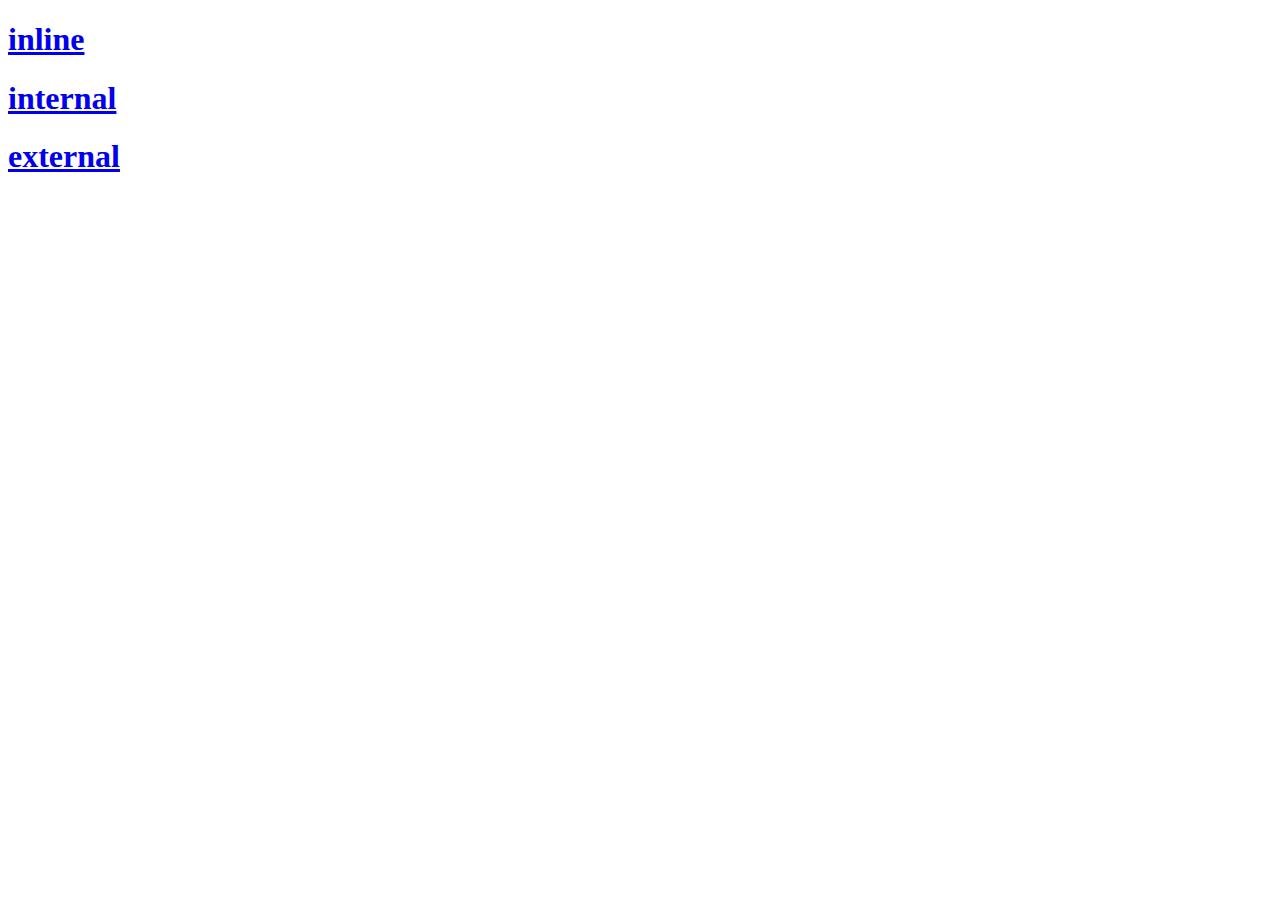
<file: index.html>
<!DOCTYPE html>
<html lang="en">
<head>
    <meta charset="UTF-8">
    <meta name="viewport" content="width=device-width, initial-scale=1.0">
    <title>Document</title>
</head>
<body>
    <a href="./inline.html"> <h1>inline</h1></a>
    <a href="./internal.html"> <h1>internal</h1></a>
    <a href="./external.html"> <h1>external</h1></a>
</body>
</html>
</file>
